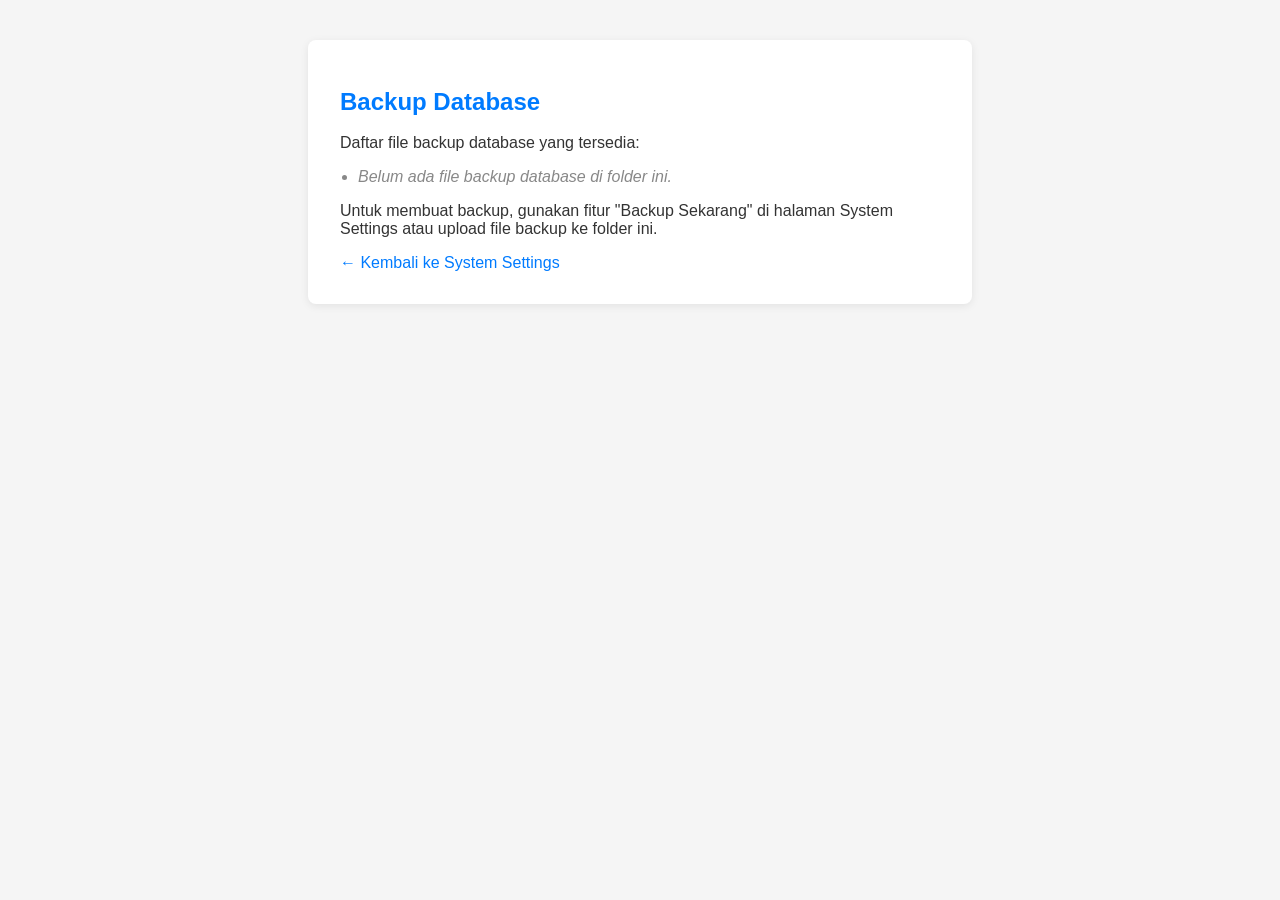
<file: backup/index.html>
<!doctype html>
<html lang="id">
  <head>
    <meta charset="UTF-8" />
    <title>Backup Database</title>
    <style>
      body {
        font-family: Arial, sans-serif;
        background: #f5f5f5;
        color: #333;
        margin: 0;
        padding: 0;
      }
      .container {
        max-width: 600px;
        margin: 40px auto;
        background: #fff;
        border-radius: 8px;
        box-shadow: 0 2px 8px rgba(0, 0, 0, 0.08);
        padding: 32px;
      }
      h1 {
        color: #007bff;
        font-size: 24px;
        margin-bottom: 18px;
      }
      ul {
        padding-left: 18px;
      }
      li {
        margin-bottom: 8px;
      }
      .empty {
        color: #888;
        font-style: italic;
      }
      a {
        color: #007bff;
        text-decoration: none;
      }
      a:hover {
        text-decoration: underline;
      }
    </style>
  </head>
  <body>
    <div class="container">
      <h1>Backup Database</h1>
      <p>Daftar file backup database yang tersedia:</p>
      <ul>
        <li class="empty">Belum ada file backup database di folder ini.</li>
      </ul>
      <p>
        Untuk membuat backup, gunakan fitur "Backup Sekarang" di halaman System
        Settings atau upload file backup ke folder ini.
      </p>
      <a href="../system-settings.php">&larr; Kembali ke System Settings</a>
    </div>
  </body>
</html>
</file>
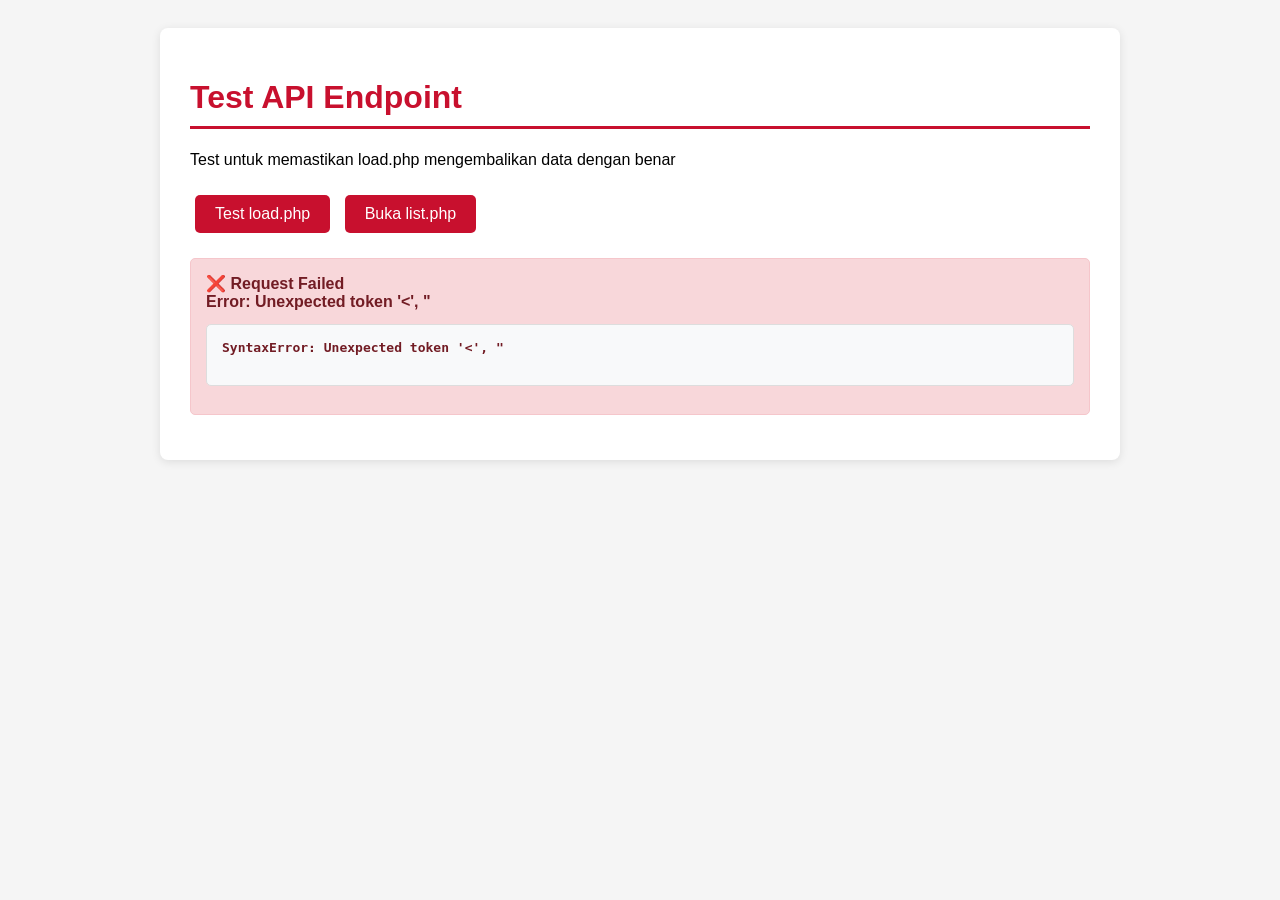
<file: test-api.html>
<!doctype html>
<html lang="id">
  <head>
    <meta charset="UTF-8" />
    <meta name="viewport" content="width=device-width, initial-scale=1.0" />
    <title>Test API - Checklist E-KIM</title>
    <style>
      body {
        font-family: Arial, sans-serif;
        padding: 20px;
        background: #f5f5f5;
      }
      .container {
        max-width: 900px;
        margin: 0 auto;
        background: white;
        padding: 30px;
        border-radius: 8px;
        box-shadow: 0 2px 10px rgba(0, 0, 0, 0.1);
      }
      h1 {
        color: #c8102e;
        border-bottom: 3px solid #c8102e;
        padding-bottom: 10px;
      }
      .status {
        padding: 15px;
        margin: 15px 0;
        border-radius: 5px;
        font-weight: bold;
      }
      .success {
        background: #d4edda;
        color: #155724;
        border: 1px solid #c3e6cb;
      }
      .error {
        background: #f8d7da;
        color: #721c24;
        border: 1px solid #f5c6cb;
      }
      .info {
        background: #d1ecf1;
        color: #0c5460;
        border: 1px solid #bee5eb;
      }
      pre {
        background: #f8f9fa;
        padding: 15px;
        border-radius: 5px;
        overflow-x: auto;
        border: 1px solid #ddd;
      }
      .btn {
        background: #c8102e;
        color: white;
        padding: 10px 20px;
        border: none;
        border-radius: 5px;
        cursor: pointer;
        font-size: 16px;
        margin: 10px 5px;
      }
      .btn:hover {
        background: #a00d26;
      }
    </style>
  </head>
  <body>
    <div class="container">
      <h1>Test API Endpoint</h1>
      <p>Test untuk memastikan load.php mengembalikan data dengan benar</p>

      <button class="btn" onclick="testAPI()">Test load.php</button>
      <button class="btn" onclick="location.href = 'list.php'">
        Buka list.php
      </button>

      <div id="result"></div>
    </div>

    <script>
      async function testAPI() {
        const resultDiv = document.getElementById("result");
        resultDiv.innerHTML =
          '<div class="status info">⏳ Mengirim request ke load.php...</div>';

        try {
          const response = await fetch("load.php");
          const data = await response.json();

          console.log("Full Response:", data);

          if (data.success) {
            resultDiv.innerHTML = `
                        <div class="status success">
                            ✅ <strong>API Berhasil!</strong><br>
                            Message: ${data.message}<br>
                            Total Records: ${data.data.length}<br>
                            Page: ${data.pagination.page} / ${data.pagination.totalPages}
                        </div>
                        
                        <h3>Data Preview:</h3>
                        <pre>${JSON.stringify(data, null, 2)}</pre>
                        
                        <h3>Data Table:</h3>
                        <table border="1" cellpadding="10" style="width:100%; border-collapse: collapse;">
                            <thead>
                                <tr style="background: #c8102e; color: white;">
                                    <th>ID</th>
                                    <th>Jenis</th>
                                    <th>Nomor Polisi</th>
                                    <th>Tanggal</th>
                                    <th>Progress</th>
                                </tr>
                            </thead>
                            <tbody>
                                ${data.data
                                  .map(
                                    (row) => `
                                    <tr>
                                        <td>${row.id}</td>
                                        <td><strong>${row.jenis_kendaraan}</strong></td>
                                        <td>${row.nomor_polisi}</td>
                                        <td>${row.tanggal_pemeriksaan}</td>
                                        <td>${row.persentase_baik}%</td>
                                    </tr>
                                `,
                                  )
                                  .join("")}
                            </tbody>
                        </table>
                    `;
          } else {
            resultDiv.innerHTML = `
                        <div class="status error">
                            ❌ <strong>API Error</strong><br>
                            Message: ${data.message}
                        </div>
                        <pre>${JSON.stringify(data, null, 2)}</pre>
                    `;
          }
        } catch (error) {
          console.error("Error:", error);
          resultDiv.innerHTML = `
                    <div class="status error">
                        ❌ <strong>Request Failed</strong><br>
                        Error: ${error.message}
                    </div>
                    <pre>${error.stack}</pre>
                `;
        }
      }

      // Auto-run on page load
      window.addEventListener("load", testAPI);
    </script>
  </body>
</html>
</file>
